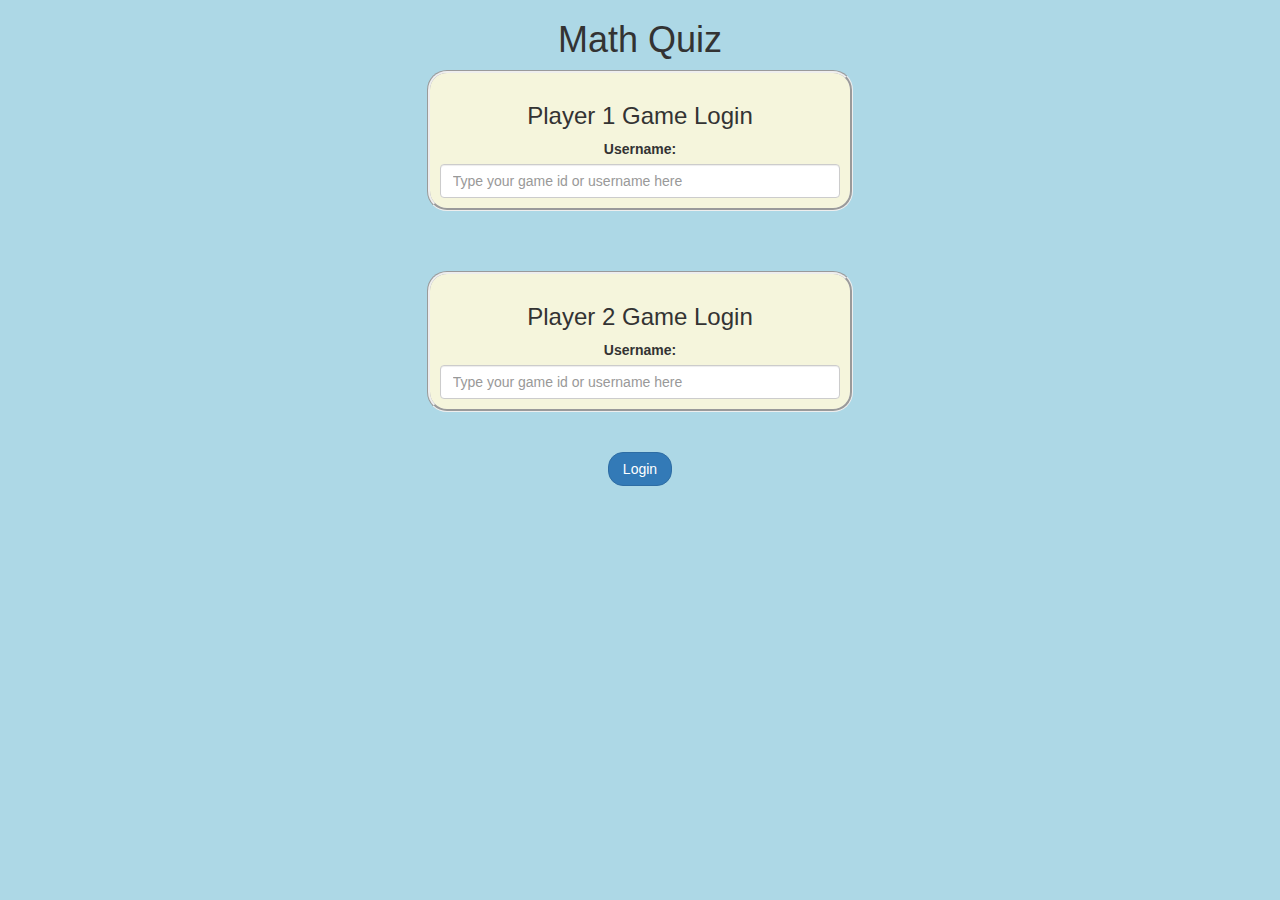
<file: index.html>
<!DOCTYPE html>
<html>
<head>
	<title>Math Quiz</title>

<meta name="viewport" content="width=device-width, initial-scale=1">
<link rel="stylesheet" href="https://maxcdn.bootstrapcdn.com/bootstrap/3.4.0/css/bootstrap.min.css">
<script src="https://ajax.googleapis.com/ajax/libs/jquery/3.4.1/jquery.min.js"></script>
<script src="https://maxcdn.bootstrapcdn.com/bootstrap/3.4.0/js/bootstrap.min.js"></script>

<link rel="stylesheet" type="text/css" href="game.css">

<script src="game_login.js"></script>
</head>
<body>
	<center>
	<h1> Math Quiz </h1>
	<div id="first_div" class="col-lg-4 col-md-6 col-sm-8 col-xs-11 login_div1">
		<h3> Player 1 Game Login </h3>
		<label> Username: </label>
		<input class="form-control" id="first_input" type="text" placeholder="Type your game id or username here">
	</div>

	<br>
	<br>
	<br>

	<div id="second_div" class="col-lg-4 col-md-6 col-sm-8 col-xs-11 login_div2">
		<h3> Player 2 Game Login </h3>
		<label> Username: </label>
		<input class="form-control" id="second_input" type="text" placeholder="Type your game id or username here">
	</div>

	<br>
	<br>

	<button id="login_button" class="btn btn-primary" onclick="login_storage()"> Login </button>
	</center>
</body>
</html>
</file>
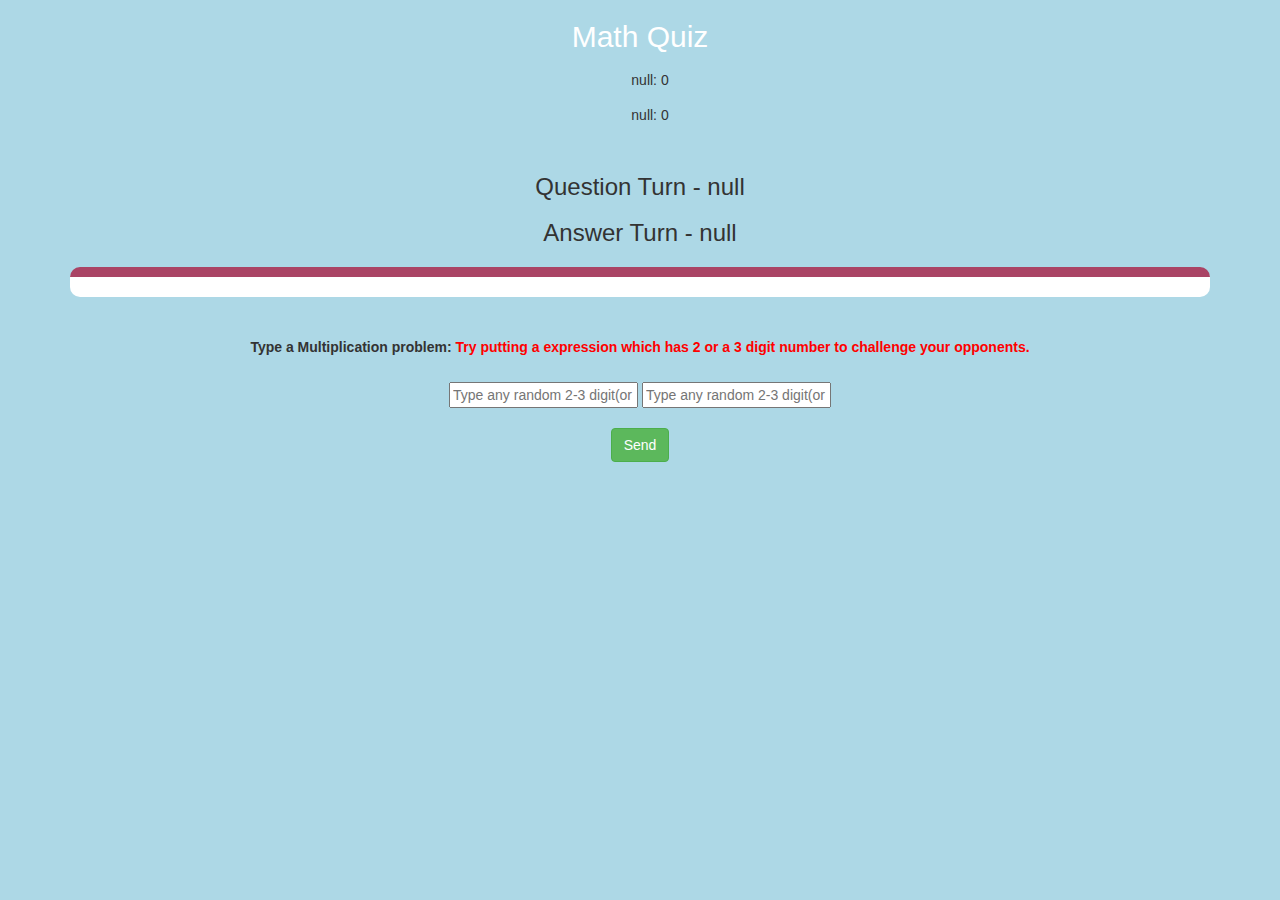
<file: game_page.html>
<!DOCTYPE html>
<html>
<head>
	<title>Math Quiz Game Page</title>

<meta name="viewport" content="width=device-width, initial-scale=1">
<link rel="stylesheet" href="https://maxcdn.bootstrapcdn.com/bootstrap/3.4.0/css/bootstrap.min.css">
<script src="https://ajax.googleapis.com/ajax/libs/jquery/3.4.1/jquery.min.js"></script>
<script src="https://maxcdn.bootstrapcdn.com/bootstrap/3.4.0/js/bootstrap.min.js"></script>

<link rel="stylesheet" type="text/css" href="game.css">
</head>
<body>

<div class="container">
	<center>
		<h2 style="color: white;">Math Quiz</h2>
		
		<h5 id="player1_name"></h5> <span id="p1_score">  </span>
		<br>
		<h5 id="player2_name"></h5> <span id="p2_score">  </span>

		<br>
		<br>

		<h3 id="player_question"></h3>
		<h3 id="player_answer"></h3>

		<h3 id="win"></h3>

		<div id="output"></div>

		<br>
		<br>

		<label>Type a Multiplication problem: <b style="color: rgb(255, 0, 0)">Try putting a expression which has 2 or a 3 digit number to challenge your opponents.</b></label>

		<br>
		<br>

		<input id="num1_input" type="text" placeholder="Type any random 2-3 digit(or more) number here:">

		<input id="num2_input" type="text" placeholder="Type any random 2-3 digit(or more) number here:">

		<br>
		<br>

		<button id="send_btn" class="btn btn-success" onclick="send()"> Send </button>
	</center>
</div>

<script src="game_page.js"></script>
</body>
</html>
</file>
<file: game.css>
body
{
	background: lightblue;
}

	.login_div1 , .login_div2
	{
		background: white;
		padding: 10px;
		float: none;
		border-radius: 15px;
	}


#player1_name , #player2_name
{
	display: inline-block;
	margin-left: 20px;
}
#word
{
	width: 60%;
}
#word_display
{
	letter-spacing: 5px;
}
#output
{
background: white;
border-radius: 10px;
border-top: 10px solid #AA4465;
padding: 10px;
float: none;
text-align: left;
}

#first_div{
	text-align: center;
	background-color:beige;
	border-style: groove;
	border-radius: 20px;
}

#second_div{
	text-align: center;
	background-color:beige;
	border-style: groove;
	border-radius: 20px;
}

#login_button{
	border-style: groove;
	border-radius: 15px;
	width: 5%;
}
</file>
